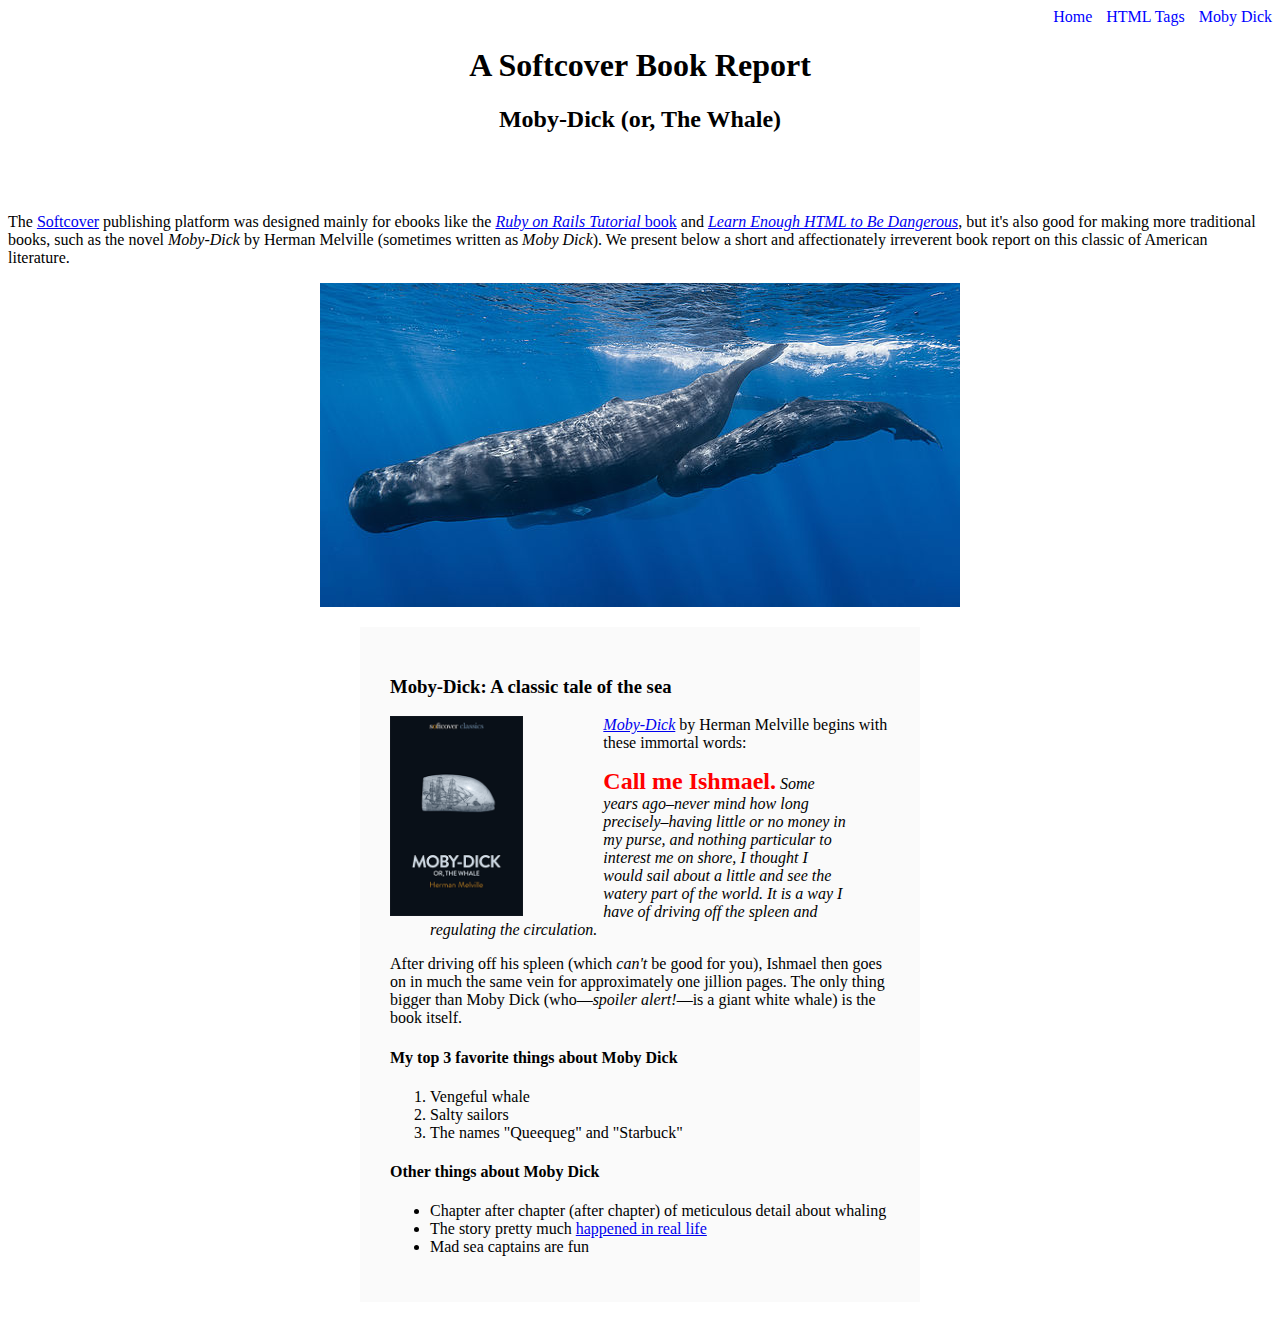
<file: moby_dick.html>
<!DOCTYPE html>
<html lang="en">
  <head>
    <title>Moby Dick</title>
    <meta charset="utf-8">
    <style>

    </style>
  </head>
  <body>

    <div style="text-align: right;">
      <a href="index.html" style="color: blue; text-decoration: none;">Home</a>
      <a href="tags.html" style="margin-left: 10px; color: blue; text-decoration: none;">HTML Tags</a>
      <a href="moby_dick.html" style="margin-left: 10px; color: blue; text-decoration: none;">Moby Dick</a>
    </div>

    <!-- much here to be styled, will do so in last section -->
    <header style="text-align: center; margin: 0 0 80px;">
      <h1>A Softcover Book Report</h1>
      <h2>Moby-Dick (or, The Whale)</h2>
    </header>

    <div>
      <p>
        The <a href="https://www.softcover.io/">Softcover</a> publishing platform
        was designed mainly for ebooks like the
        <a href="https://railstutorial.org/book"><em>Ruby on Rails Tutorial</em>
        book</a> and <a href="https://learnenough.com/html"><em>Learn Enough
        HTML to Be Dangerous</em></a>, but it's also good for making more
        traditional books, such as the novel <em>Moby-Dick</em> by Herman
        Melville (sometimes written as <em>Moby Dick</em>). We present below a
        short and affectionately irreverent book report on this classic of
        American literature.
      </p>
    </div>

    <a href="https://commons.wikimedia.org/wiki/File:Sperm_whale_pod.jpg">
      <img src="images/sperm_whales.jpg" alt="picture of a salty boi" style="display: block; margin: 0 auto;">
    </a>

    <div style="width: 500px; margin: 20px auto; padding: 30px; background-color: #fafafa;">

      <h3>Moby-Dick: A classic tale of the sea</h3>

      <a href="https://www.softcover.io/read/6070fb03/moby-dick"
         target="_blank" rel="noopener">
        <img src="images/moby_dick.png" alt="Moby Dick" height="200px" style="float: left; margin: 0 80px 0 0;">
      </a>

      <p>
        <a href="https://www.softcover.io/read/6070fb03/moby-dick"
           target="_blank" rel="noopener">
          <em>Moby-Dick</em></a>
          by Herman Melville begins with these immortal words:
      </p>

      <blockquote style="font-style: italic; font-size= 20px;">
        <p>
          <span style="font-style: normal; font-size: 24px; font-weight: bold;
color: red;">Call me Ishmael.</span> Some years ago–never mind how long
          precisely–having little or no money in my purse, and nothing
          particular to interest me on shore, I thought I would sail about a
          little and see the watery part of the world. It is a way I have of
          driving off the spleen and regulating the circulation.
        </p>
      </blockquote>

      <p>
        After driving off his spleen (which <em>can't</em> be good for you),
        Ishmael then goes on in much the same vein for approximately one
        jillion pages. The only thing bigger than Moby Dick (who—<em>spoiler
        alert!</em>—is a giant white whale) is the book itself.
      </p>

    <h4>My top 3 favorite things about Moby Dick</h4>

      <ol>
        <li>Vengeful whale</li>
        <li>Salty sailors</li>
        <li>The names "Queequeg" and "Starbuck"</li>
      </ol>

      <h4>Other things about Moby Dick</h4>

      <ul>
        <li>
          Chapter after chapter (after chapter) of meticulous detail about
          whaling
        </li>
        <li>
          The story pretty much
          <a href="https://en.wikipedia.org/wiki/Essex_(whaleship)"
             target="_blank" rel="noopener">happened in real life</a>
        </li>
        <li>Mad sea captains are fun</li>
      </ul>
    </div>

  </body>
</html>
</file>
